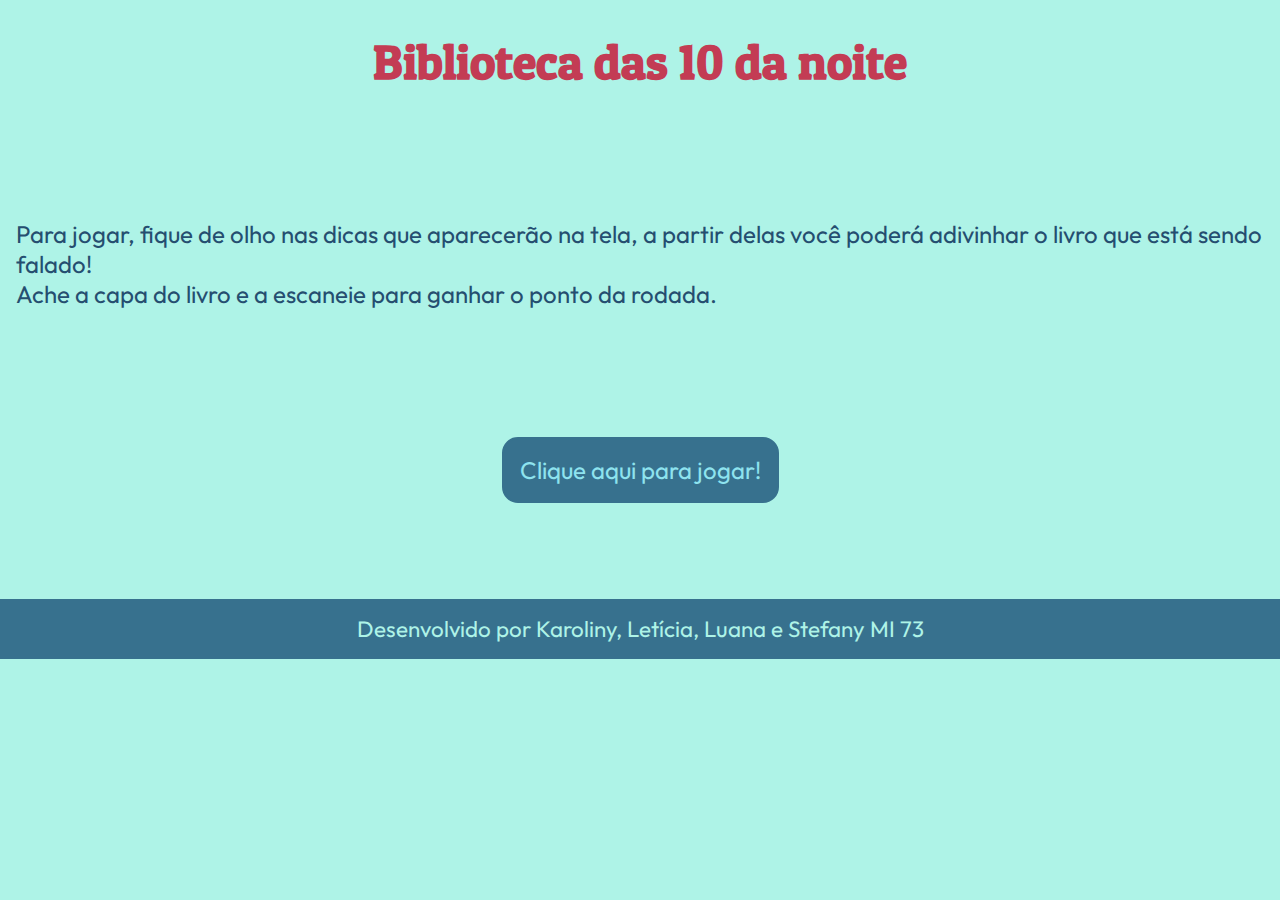
<file: index.html>
<!DOCTYPE html>
<html lang="en">
<head>
    <meta charset="UTF-8">
    <meta name="viewport" content="width=device-width, initial-scale=1.0">
    <title>Biblioteca das 10 da noite</title>

<link rel="stylesheet" href="style.css">

</head>
<body>

    <h1>Biblioteca das 10 da noite</h1>

    <p>Para jogar, fique de olho nas dicas que aparecerão na tela, a partir delas você poderá adivinhar o livro que está sendo falado!<br>Ache a capa do livro e a escaneie para ganhar o ponto da rodada.</p>

    <a href="jogo.html">Clique aqui para jogar!</a>
    
    <footer id="rodape">Desenvolvido por Karoliny, Letícia, Luana e Stefany MI 73</footer>
</body>
</html>
</file>
<file: style.css>
@import url('https://fonts.googleapis.com/css2?family=Patua+One&display=swap');
@import url('https://fonts.googleapis.com/css2?family=Outfit&display=swap');

* {
    margin: 0;
    padding: 0;
}

body {
    display: flex;
    flex-direction: column;
    align-items: center;
    gap: 5rem;
    background-color: #aef3e7;
}

h1 {
    margin: 1rem;
    margin-top: 2rem;
    font-size: 3rem;
    color: #c33c54;
    font-family: 'Patua One', cursive;
}

p {
    margin: 1rem;
    margin-top: 2rem;
    font-size: 1.5rem;
    color: #254e70;
    font-family: 'Outfit', sans-serif;
}

a {
    margin: 1rem;
    margin-top: 2rem;
    font-size: 1.5rem;
    text-decoration: none;
    border: 2px solid #37718e;
    border-radius: 1rem;
    padding: 1rem;
    color: #8ee3ef;
    background-color: #37718e;
    font-family:'Outfit', sans-serif;
}

#rodape {
    background-color: #37718e;
    color: #aef3e7;
    font-family: 'Outfit', sans-serif;
    font-size: 1.4rem;
    display: flex;
    justify-content: center;
    width: 100%;
    padding: 1rem;
}
</file>
